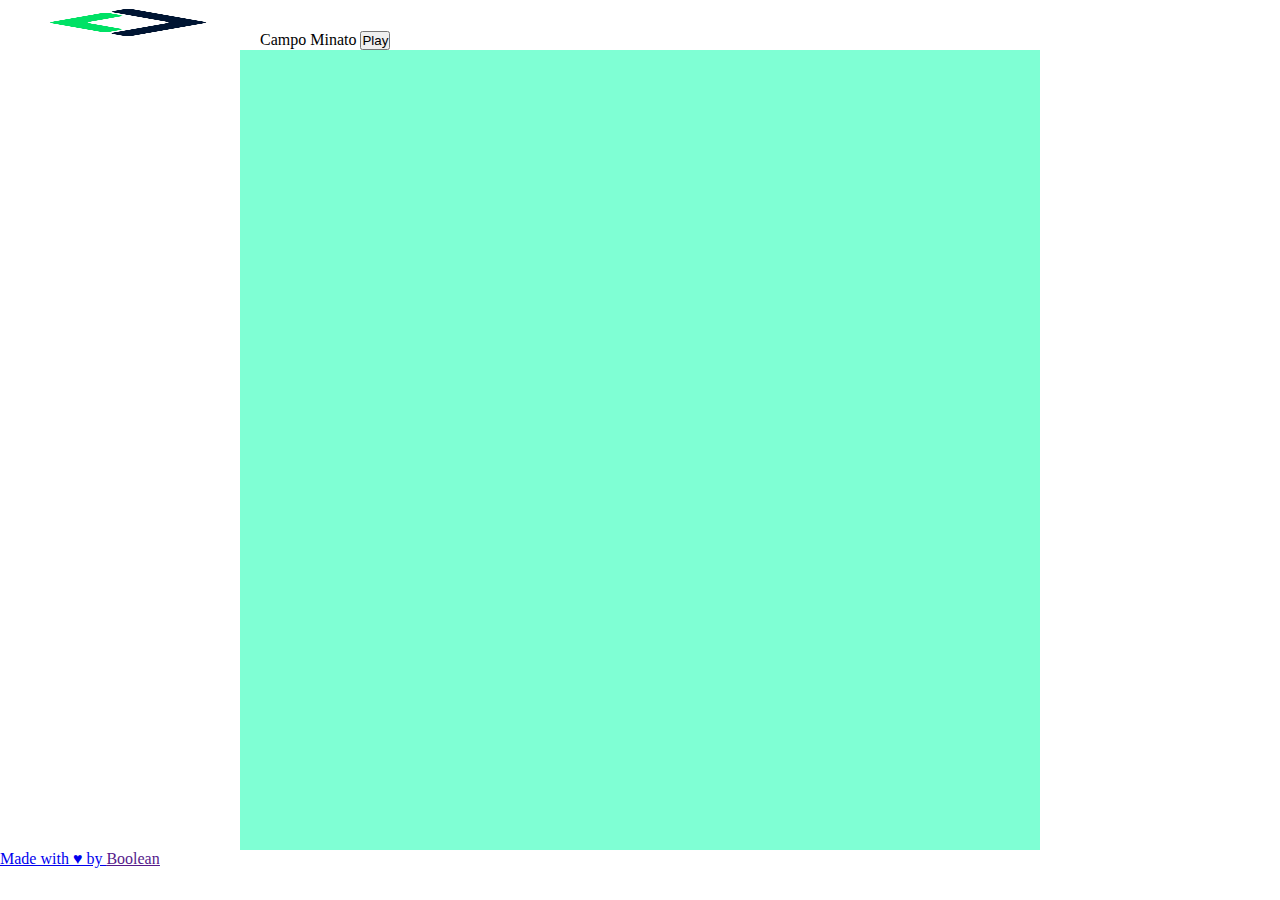
<file: index.html>
<!DOCTYPE html>
<html lang="en">
<head>
    <meta charset="UTF-8">
    <meta name="viewport" content="width=device-width, initial-scale=1.0">
    <link href="https://cdn.jsdelivr.net/npm/bootstrap@5.3.2/dist/css/bootstrap.min.css" rel="stylesheet" integrity="sha384-T3c6CoIi6uLrA9TneNEoa7RxnatzjcDSCmG1MXxSR1GAsXEV/Dwwykc2MPK8M2HN" crossorigin="anonymous">
    <link rel="stylesheet" href="css/style.css">
    <title>Campo minato</title>
</head>
<body>
    <!-- NAVBAR -->
    <nav class="navbar bg-body-tertiary">
        <div class="container-fluid">
          <a class="navbar-brand fw-bolder fs-3">
            <img src="img/mobile-logo.png" alt="Logo" width="20%" height="45px" class="d-inline-block align-text-top">
            Campo Minato
        </a>
          <button class="btn btn-outline-success" id="play-button">Play</button>
        </div>
    </nav>
  
    <!-- MAIN -->
    <main id="grid"></main>


    <footer>
        <nav class="navbar bg-body-tertiary">
            <div class="container-fluid">
              <a class="navbar-brand" href="#">Made with &#9829; by <span style="text-decoration: underline; color: #551a8b;">Boolean</span></a>
            </div>
          </nav>
    </footer>
<script text="type/javascript" src="js/script.js" defer></script>
</body>
</html>
</file>
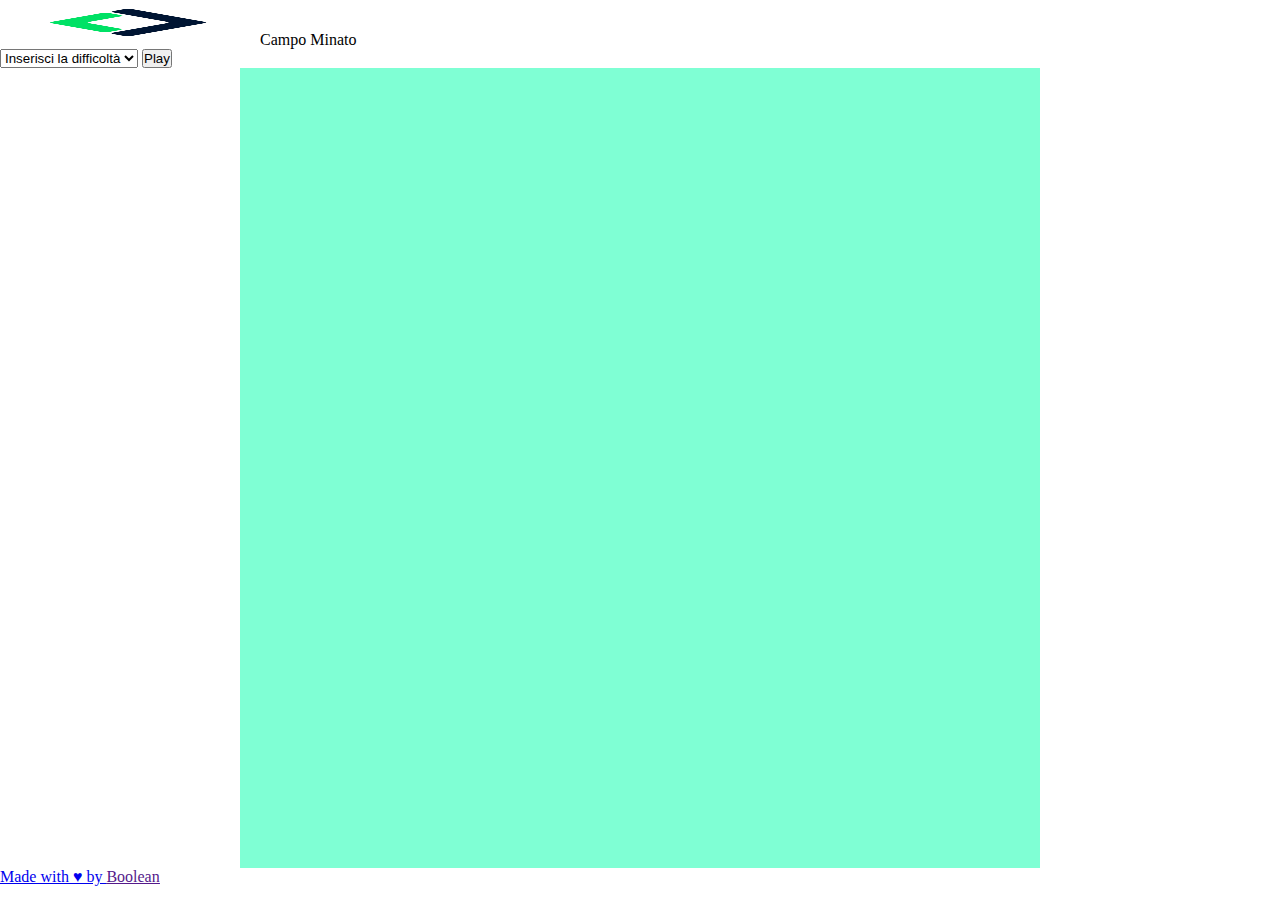
<file: bonus/index.html>
<!DOCTYPE html>
<html lang="en">
<head>
    <meta charset="UTF-8">
    <meta name="viewport" content="width=device-width, initial-scale=1.0">
    <link href="https://cdn.jsdelivr.net/npm/bootstrap@5.3.2/dist/css/bootstrap.min.css" rel="stylesheet" integrity="sha384-T3c6CoIi6uLrA9TneNEoa7RxnatzjcDSCmG1MXxSR1GAsXEV/Dwwykc2MPK8M2HN" crossorigin="anonymous">
    <link rel="stylesheet" href="css/style.css">
    <title>Campo minato</title>
</head>
<body>
    <!-- NAVBAR -->
    <nav class="navbar bg-body-tertiary">
        <div class="container-fluid">
          <a class="navbar-brand fw-bolder fs-3">
            <img src="img/mobile-logo.png" alt="Logo" width="20%" height="45px" class="d-inline-block align-text-top">
            Campo Minato
          </a>
          <div class="d-flex gap-2">
            <select id="text-diff" class="form-select border border-danger bg-light">
              <option selected class="d-none">Inserisci la difficoltà</option>
              <option value="100">Easy</option>
              <option value="81">Normal</option>
              <option value="49">Hard</option>
            </select>
            <button class="btn btn-outline-success" id="play">Play</button>
          </div>
        </div>
    </nav>
  
    <!-- MAIN -->
    <main id="grid"></main>


    <footer>
        <nav class="navbar bg-body-tertiary">
            <div class="container-fluid">
              <a class="navbar-brand" href="#">Made with &#9829; by <span style="text-decoration: underline; color: #551a8b;">Boolean</span></a>
            </div>
          </nav>
    </footer>
<script text="type/javascript" src="js/script.js" defer></script>
</body>
</html>
</file>
<file: css/style.css>
* {
    margin: 0;
    padding: 0;
    box-sizing: border-box;
}

#grid {
    width: 800px;
    height: 800px;
    margin: auto;
    background-color: #7fffd4;
    display: flex;
    flex-wrap: wrap;
}

.cell {
    width: calc(100% / 10);
    aspect-ratio: 1 / 1;
    border: 1px solid black;
    display: flex;
    justify-content: center;
    align-items: center;
  }
  
.azure {
    background-color: lightskyblue;
}
</file>
<file: bonus/css/style.css>
* {
    margin: 0;
    padding: 0;
    box-sizing: border-box;
}

#grid {
    width: 800px;
    height: 800px;
    margin: auto;
    background-color: #7fffd4;
    display: flex;
    flex-wrap: wrap;
}

.cell-100 {
    width: calc(100% / 10);
    aspect-ratio: 1 ;
    border: 1px solid black;
    display: flex;
    justify-content: center;
    align-items: center;
}

.cell-81 {
    width: calc(100% / 9);
    aspect-ratio: 1 ;
    border: 1px solid black;
    display: flex;
    justify-content: center;
    align-items: center;
}

.cell-49 {
    width: calc(100% / 7);
    aspect-ratio: 1 ;
    border: 1px solid black;
    display: flex;
    justify-content: center;
    align-items: center;
}

.azure {
    background-color: lightskyblue;
}
</file>
